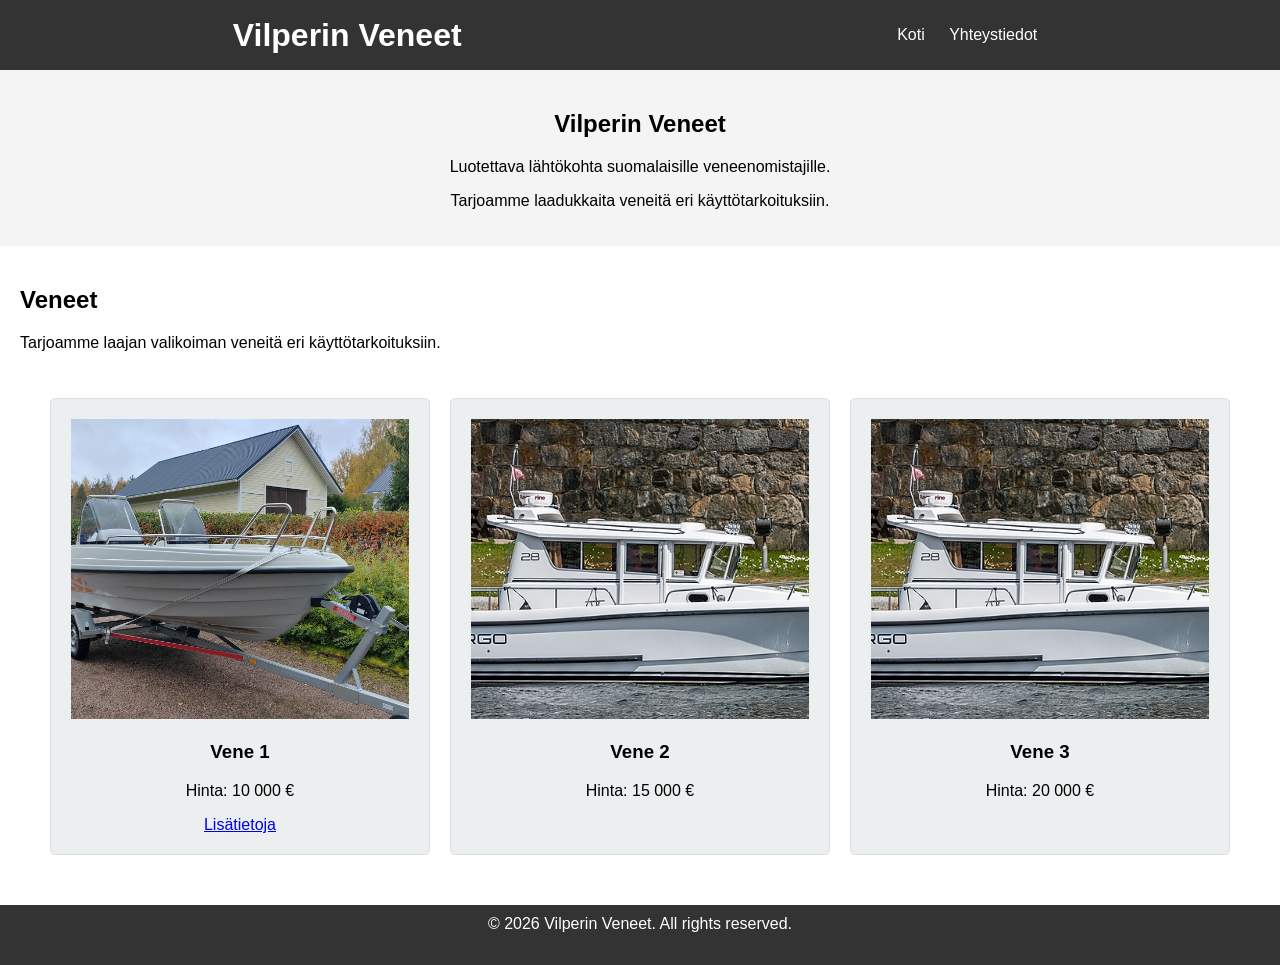
<file: index.html>
<!DOCTYPE html>
<html lang="en">
    <head>
        <meta charset="UTF-8">
        <meta name="viewport" content="width=device-width, initial-scale=1.0">
        <title>Vilperin Veneet</title>
        <link rel="stylesheet" href="style.css">
    </head>
    <body>
        <header>
            <h1>Vilperin Veneet</h1>
            <nav>
                <a href="index.html">Koti</a>
                <a href="contact.html">Yhteystiedot</a>
            </nav>
        </header>
        <main>
            <section id="intro">
                <h2>Vilperin Veneet</h2>
                <p>Luotettava lähtökohta suomalaisille veneenomistajille.</p>
                <p>Tarjoamme laadukkaita veneitä eri käyttötarkoituksiin.</p>
            </section>
            <section id="boats">
                <h2>Veneet</h2>
                <p>Tarjoamme laajan valikoiman veneitä eri käyttötarkoituksiin.</p>
                <div class="cards">
                    <article class="card">
                        <img src="images/vene-1.jpg" alt="Vene vetokoukussa">
                        <h3>Vene 1</h3>
                        <p>Hinta: 10 000 €</p>
                        <a href="boat1.html" class="button">Lisätietoja</a>
                    </article>
                    <article class="card">
                        <img src="images/vene-4.png" alt="Vene vedessä">
                        <h3>Vene 2</h3>
                        <p>Hinta: 15 000 €</p>
                    </article>
                    <article class="card">
                        <img src="images/vene-4.png" alt="Vene vedessä">
                        <h3>Vene 3</h3>
                        <p>Hinta: 20 000 €</p>
                    </article>
                </div>
            </section>
        </main>
        <footer>
            <p>&copy; 2026 Vilperin Veneet. All rights reserved.</p>
        </footer>
    </body>
</html>
</file>
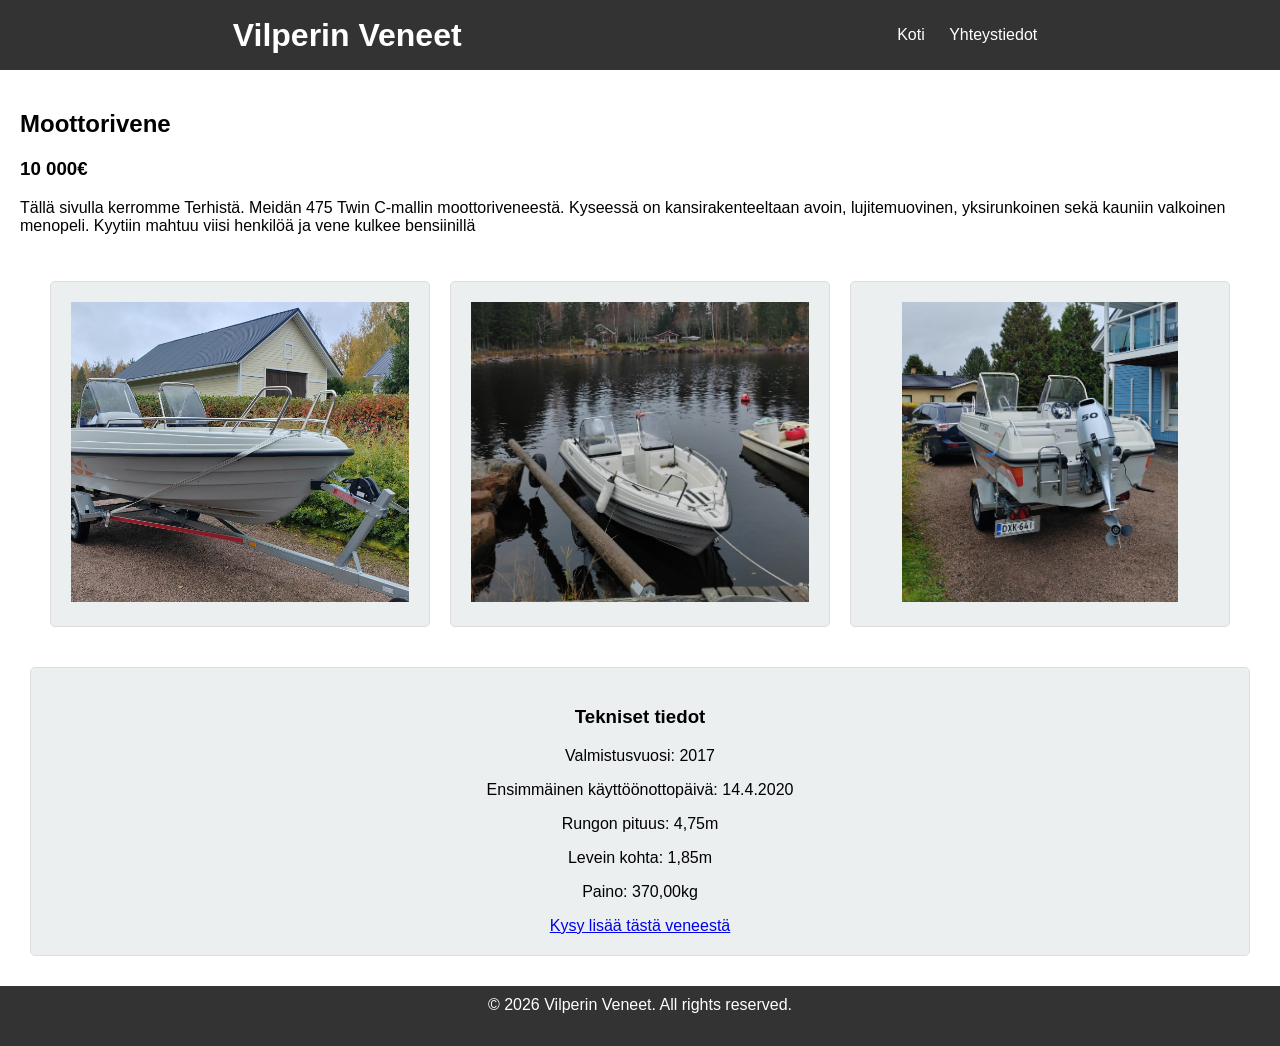
<file: boat1.html>
<!DOCTYPE html>
<html lang="en">
    <head>
        <meta charset="UTF-8">
        <meta name="viewport" content="width=device-width, initial-scale=1.0">
        <title>Vene-esittely</title>
        <link rel="stylesheet" href="style.css">
    </head>
    <body>
        <header>
            <h1>Vilperin Veneet</h1>
            <nav>
                <a href="index.html">Koti</a>
                <a href="contact.html">Yhteystiedot</a>
            </nav>
        </header>

        <main>
            <section id="boat1">
                <div>
                    <h2>Moottorivene</h2>
                    <h3>10 000€</h3>
                    <p>Tällä sivulla kerromme Terhistä. Meidän 475 Twin C-mallin moottoriveneestä. Kyseessä on kansirakenteeltaan avoin, lujitemuovinen, yksirunkoinen sekä kauniin valkoinen menopeli. Kyytiin mahtuu viisi henkilöä ja vene kulkee bensiinillä</p>
                </div>
                <div class="cards">
                    <div class="card">
                        <img src="images/vene-1.jpg" alt="Kuva veneestä vetokoukussa">
                    </div>
                    <div class="card">
                        <img src="images/vene-2.jpg" alt="Kuva veneestä vedessä">
                    </div>
                    <div class="card">
                        <img src="images/vene-3.jpg" alt=" Kuva veneen perästä, vetokoukussa">
                    </div>
                </div>
                <div class="card">
                    <article>
                        <h3>Tekniset tiedot</h3>
                        <p>Valmistusvuosi: 2017</p>
                        <p>Ensimmäinen käyttöönottopäivä: 14.4.2020</p>
                        <p>Rungon pituus: 4,75m</p>
                        <p>Levein kohta: 1,85m</p>
                        <p>Paino: 370,00kg</p>
                        <a href="contact.html">Kysy lisää tästä veneestä</a>
                    </article>
                </div>

            </section>
        </main>

        <footer>
            <p>&copy; 2026 Vilperin Veneet. All rights reserved.</p>
        </footer>
    </body>
</html>
</file>
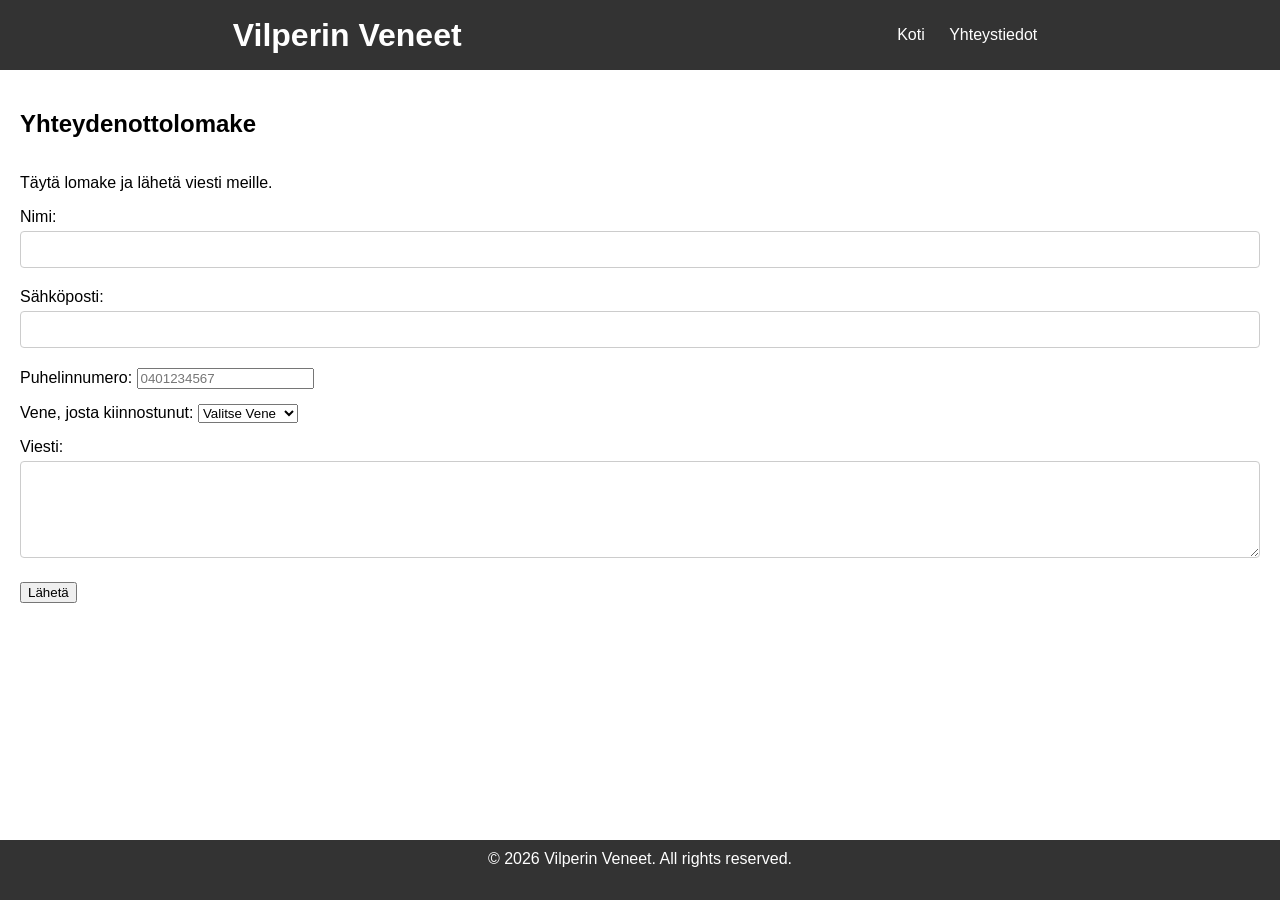
<file: contact.html>
<!DOCTYPE html>
<html lang="en">
    <head>
        <meta charset="UTF-8">
        <meta name="viewport" content="width=device-width, initial-scale=1.0">
        <title>Yhteydenotto</title>
        <link rel="stylesheet" href="style.css">
    </head>
    <body>
        <header>
            <h1>Vilperin Veneet</h1>
            <nav>
                <a href="index.html">Koti</a>
                <a href="contact.html">Yhteystiedot</a>
            </nav>
        </header>
        <main>
            <section id="contact-form">
                <h2>Yhteydenottolomake</h2>
                <p>Täytä lomake ja lähetä viesti meille.</p>
                <form action="https://httpbin.org/post" method="POST">
                    <div class="form-group">
                        <label for="name">Nimi:</label>
                        <input type="text" id="name" name="name" required>
                    </div>

                    <div class="form-group">
                        <label for="email">Sähköposti:</label>
                        <input type="email" id="email" name="email" required>
                    </div>

                    <div class="form-group">
                        <label for="phonenumber">Puhelinnumero:</label>
                        <input type="tel" id="phonenumber" name="phonenumber" placeholder="0401234567" pattern="\+?[0-9]{7,15}" >
                    </div>

                    <div class="form-group">
                        <label for="vene">Vene, josta kiinnostunut:</label>
                        <select id="vene" name="vene" required>
                            <option value="">Valitse Vene</option>
                            <option value="moottorivene">Moottorivene</option>
                            <option value="vene2">Vene2</option>
                            <option value="vene3">Vene3</option>
                        </select>
                    </div>

                    <div class="form-group">
                        <label for="viesti">Viesti:</label>
                        <textarea id="viesti" name="viesti" rows="5" cols="30" minlength="20" required></textarea>
                    </div>
                    <button type="submit" id="submitBtn">Lähetä</button>
                </form>
            </section>
        </main>
        <footer>
            <p>&copy; 2026 Vilperin Veneet. All rights reserved.</p>
        </footer>
    </body>
</html>
</file>
<file: style.css>
body {
    font-family: Arial, sans-serif;
    margin: 0;
    padding: 0;
    display: flex;
    flex-direction: column;
    min-height: 100vh;
}
main {
    flex: 1;
}
section {
    padding: 20px;
}
section#intro {
    padding: 20px 0;
}
header {
    background-color: #333;
    color: #fff;
    padding: 20px;
    text-align: center;
    display: flex;
    justify-content: space-around;
    height: 30px;
    align-items: center;
}
header a {
    color: #fff;
    text-decoration: none;
    margin: 0 10px;
}
header a:hover {
    text-decoration: underline;
}
footer {
    background-color: #333;
    color: #fff;
    padding: 10px;
    text-align: center;
    height: 40px;
}
footer p {
    margin: 0;
}

#contact-form {
    display: flex;
    flex-direction: column;
}
.form-group {
    margin-bottom: 15px;
}

input[type="text"],
input[type="email"],
textarea {
    width: 100%;
    padding: 10px;
    margin: 5px 0;
    border: 1px solid #ccc;
    border-radius: 4px;
    box-sizing: border-box;
}

#intro {
    background-color: #f4f4f4;
    padding: 20px;
    text-align: center;
}

.centered {
    text-align: center;
}

.cards {
    display: grid;
    grid-template-columns: repeat(3, minmax(300px, 1fr));
    padding: 20px;
}

.card {
    flex: 1 1 300px;
    margin: 10px;
    padding: 20px;
    text-align: center;
    background-color: #ebefef;
    border: 1px solid #ddd;
    border-radius: 5px;
}
.card img {
    max-width: 100%;
    height: 300px;
    object-fit: cover;
}

@media (max-width: 768px) {
    .cards {
        grid-template-columns: 1fr;
    }
}
</file>
